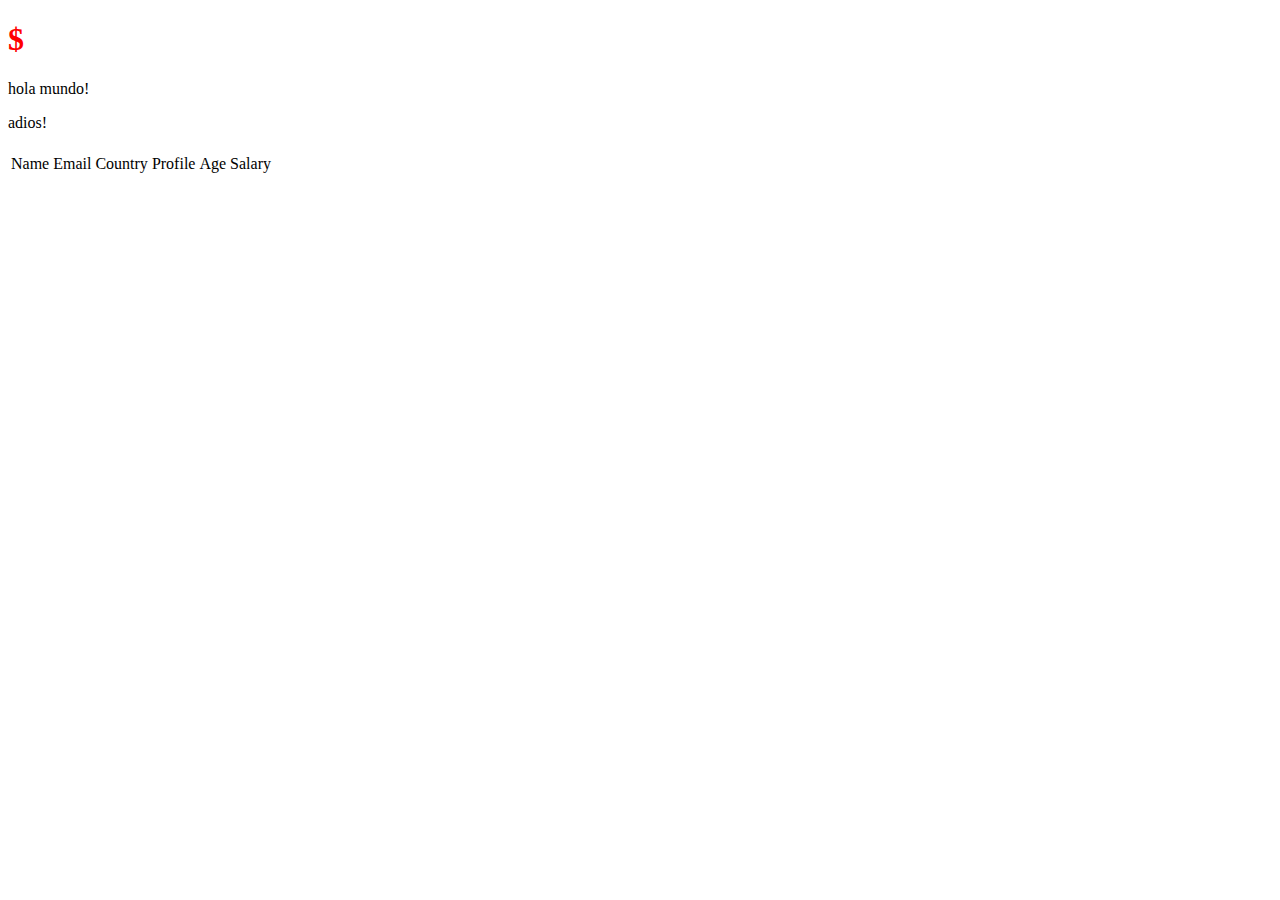
<file: index.html>
<!DOCTYPE html>
<!-- saved from url=(0033)file:///F:/InternetDos/index.html -->
<html lang="en">
    <head>
        <meta http-equiv="Content-Type" content="text/html; charset=UTF-8">
        <script src="./js/jQuery.js"></script>
        <link rel="Stylesheet" href="./css/styles.css">
        <script src="./js/data.js"></script>
        <script src="./js/scripts.js"></script>
        
        <meta name="viewport" content="width=device-width, initial-scale=1.0">
        <meta http-equiv="X-UA-Compatible" content="ie=edge">
        <title>1er Trabajo</title>
</head>
<body>
    <h1 class="active">$</h1>
    <div id="test"> 
        <p> hola mundo!</p>
        <p>adios!</p>
    </div>
    
    <table id=users>
        <thead>
            <th>
                <tr>
                <td>Name</td>
                <td>Email</td>
                <td>Country</td>
                <td>Profile</td>
                <td>Age</td>
                <td>Salary</td>
                </tr>
            </th>
        </thead>
        <tbody id="usersTable">
        </tbody>
    </table>
</body>
</html>
</file>
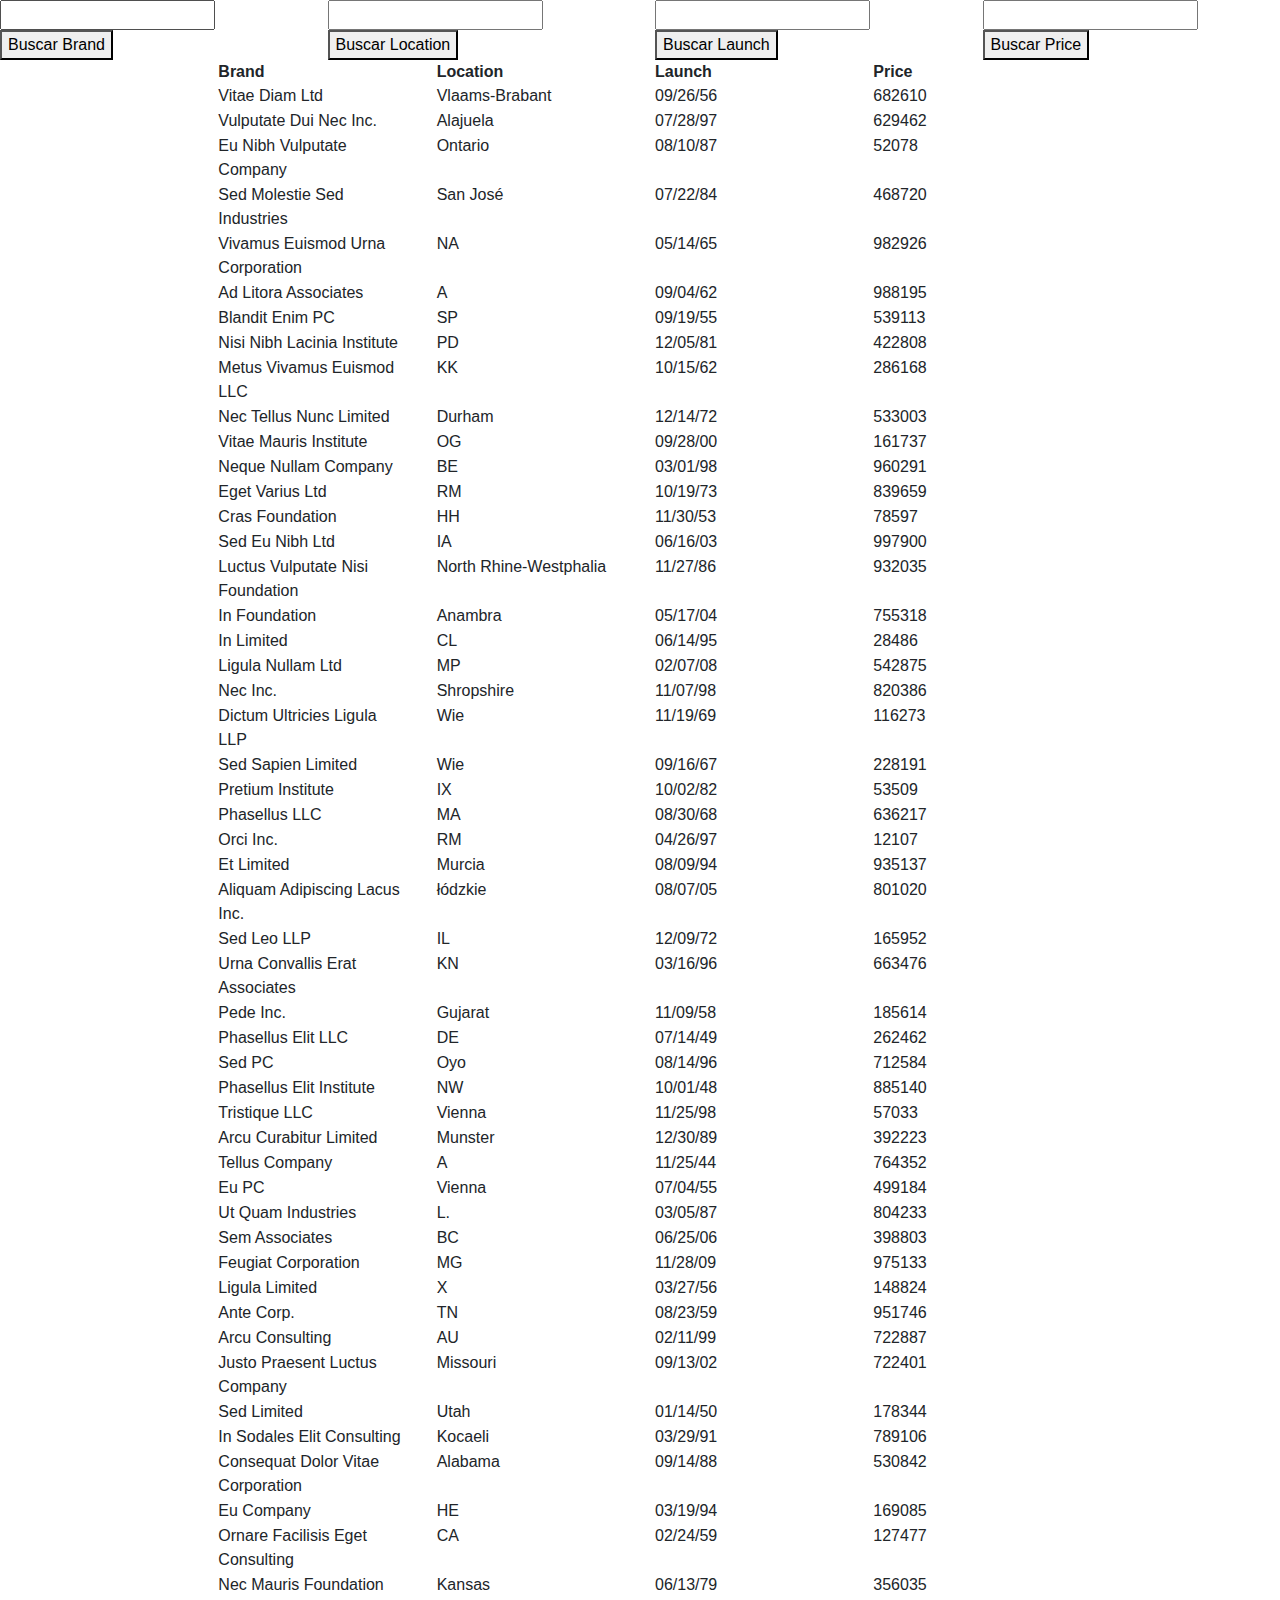
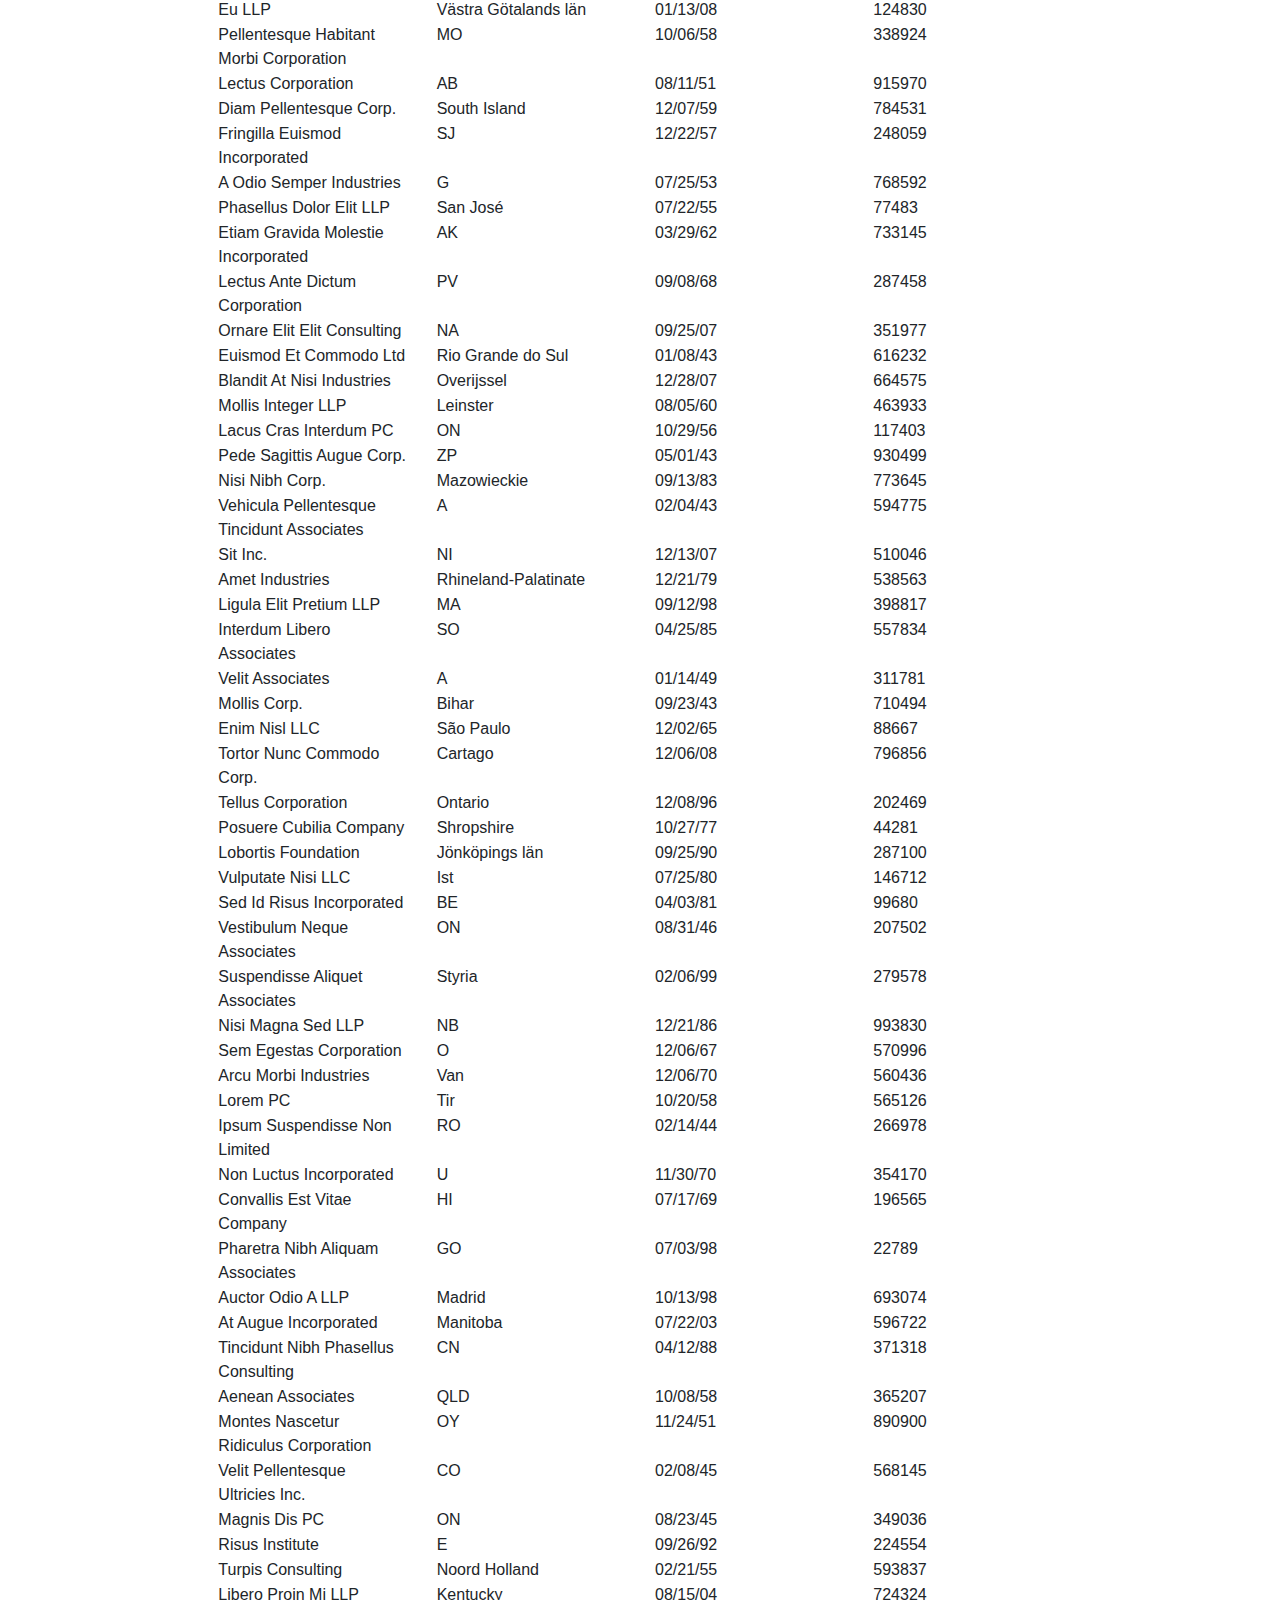
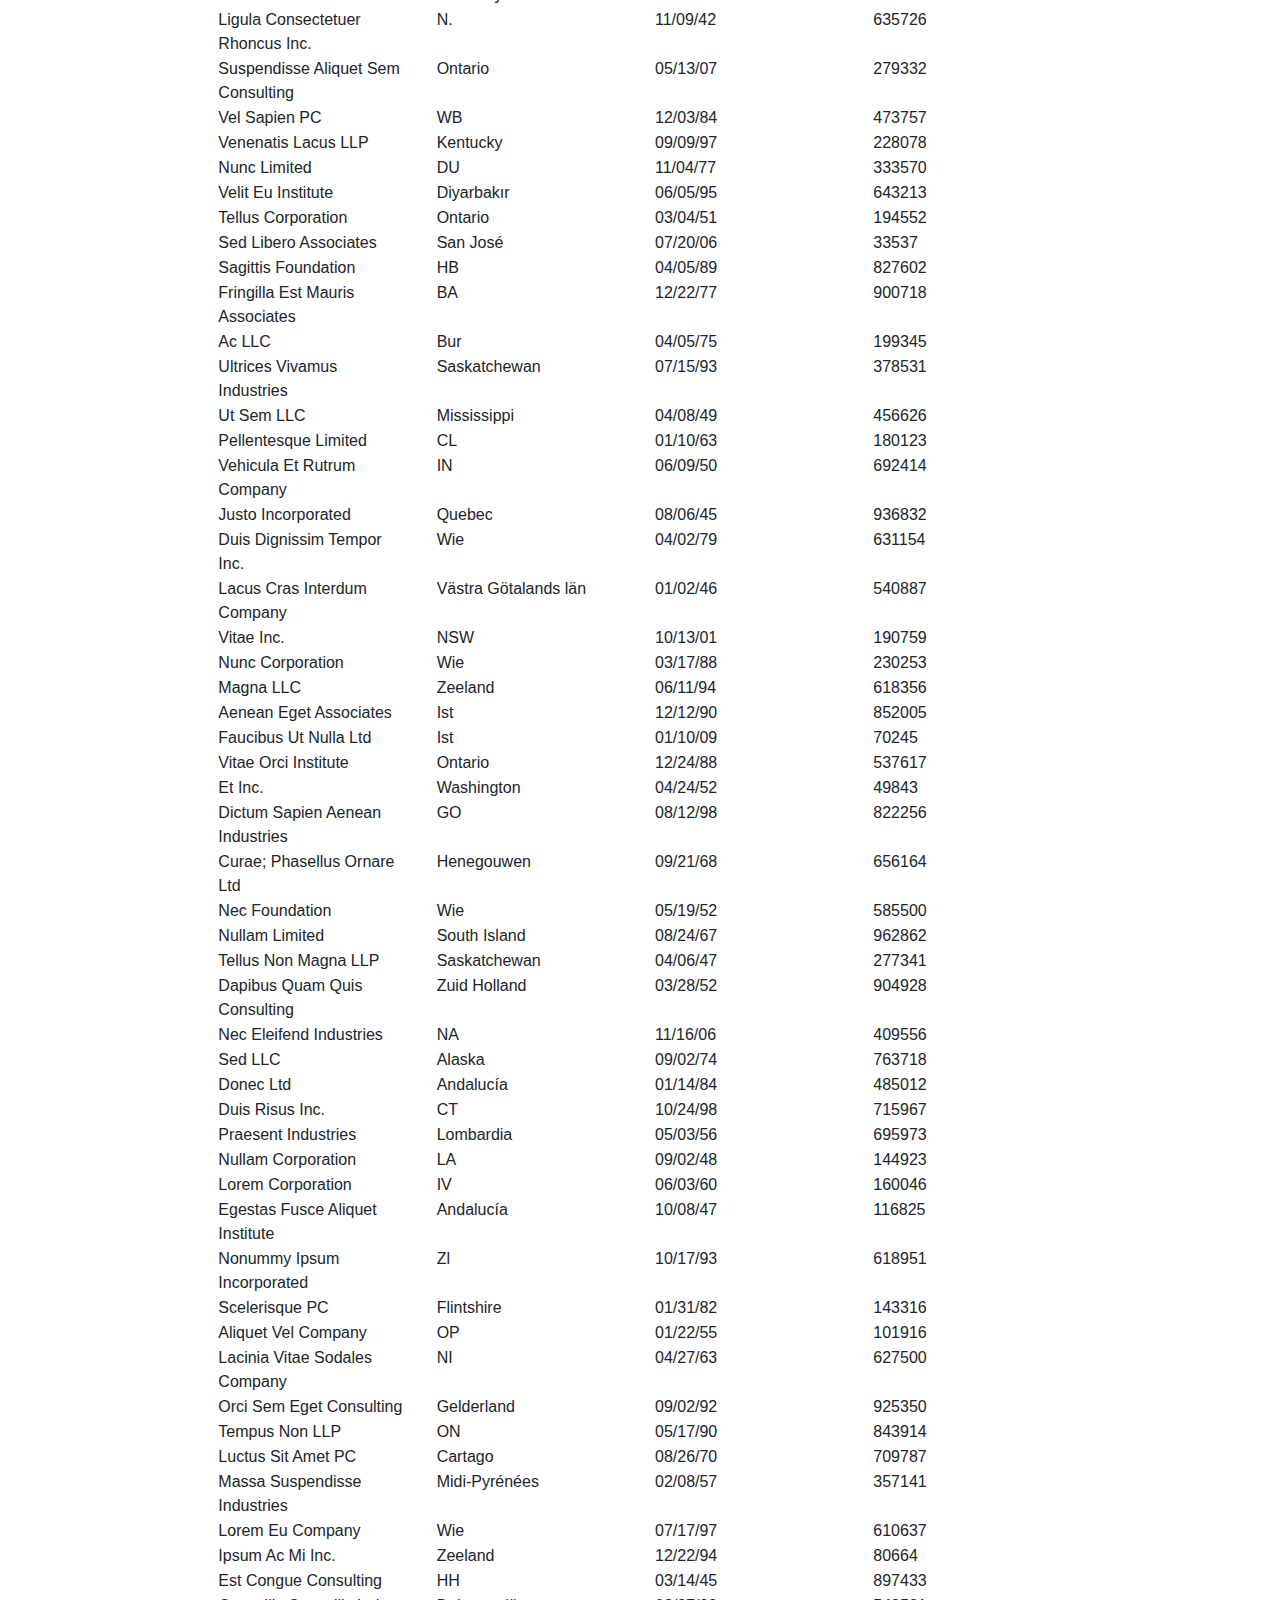
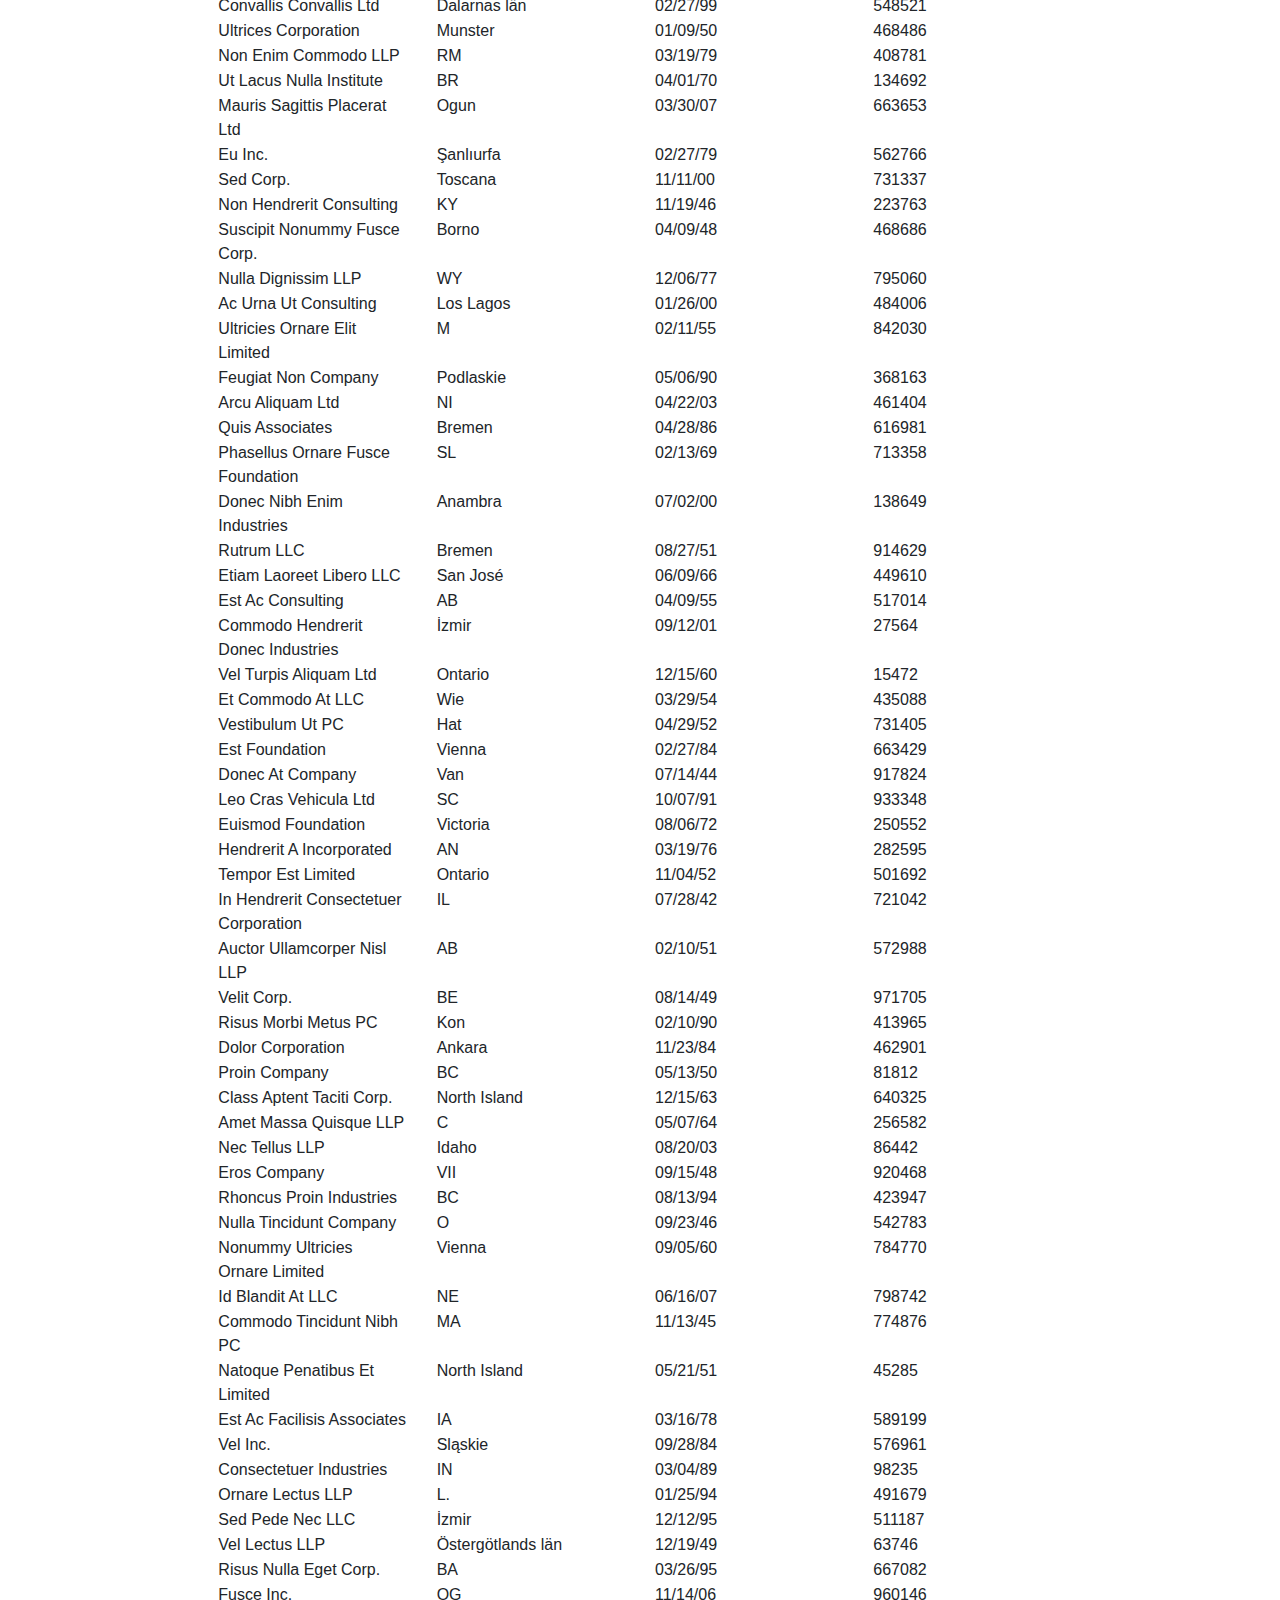
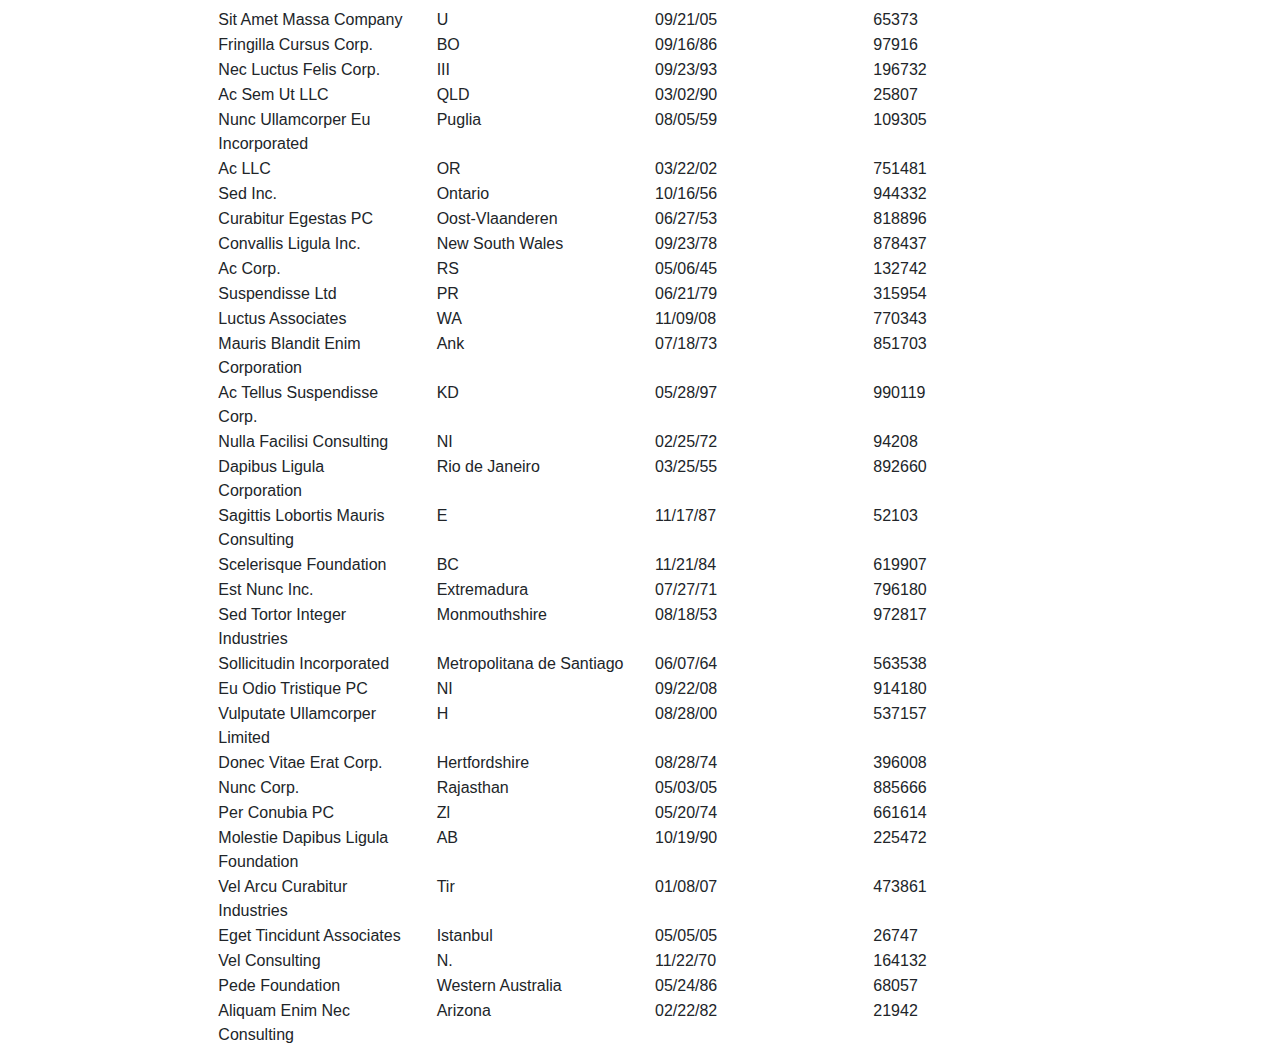
<file: ejercicio1/index.html>
<!DOCTYPE html>
<html lang="en">

<head>
  <meta charset="UTF-8">
  <meta name="viewport" content="width=device-width, initial-scale=1.0">
  <meta http-equiv="X-UA-Compatible" content="ie=edge">
  <title>Trabajo 2</title>
  <script src="js/jQuery.js"></script>
  <script src="js/bootstrap.min.js"></script>
  <script src="js/data.js"></script>
  <link rel="stylesheet" href="css/bootstrap.min.css">
  <link rel="stylesheet" href="css/style.css">
</head>

<body>
  <div class="row">
    <span class="col-3">
      <input type="text" id="brandInput">
      <button type="button" id="action1">Buscar Brand</button>
    </span>
    <span class="col-3">
      <input type="text" id="locationInput">
      <button type="button" id="action2">Buscar Location</button>
    </span>
    <span class="col-3">
      <input type="text" id="launchInput">
      <button type="button" id="action3">Buscar Launch</button>
    </span>
    <span class="col-3">
      <input type="text" id="priceInput">
      <button type="button" id="action4">Buscar Price</button>
    </span>
  </div>
  <div class="table-wrapper">
    <div class="row" id="table-header">
      <span class="col-2">
        <strong></strong>
      </span>
      <span class="col-2">
        <strong>Brand</strong>
      </span>
      <span class="col-2">
        <strong>Location</strong>
      </span>
      <span class="col-2">
        <strong>Launch</strong>
      </span>
      <span class="col-2">
        <strong>Price</strong>
      </span>
      <span class="col-2">
        <strong></strong>
      </span>
    </div>

    <div id="table-body">

    </div>
  </div>

  <script src="js/script.js"></script>
</body>

</html>
</file>
<file: css/styles.css>
.active{color:red;


}
.disable {color:green;


}
</file>
<file: ejercicio1/css/style.css>
/* Here goes the styles*/
</file>
